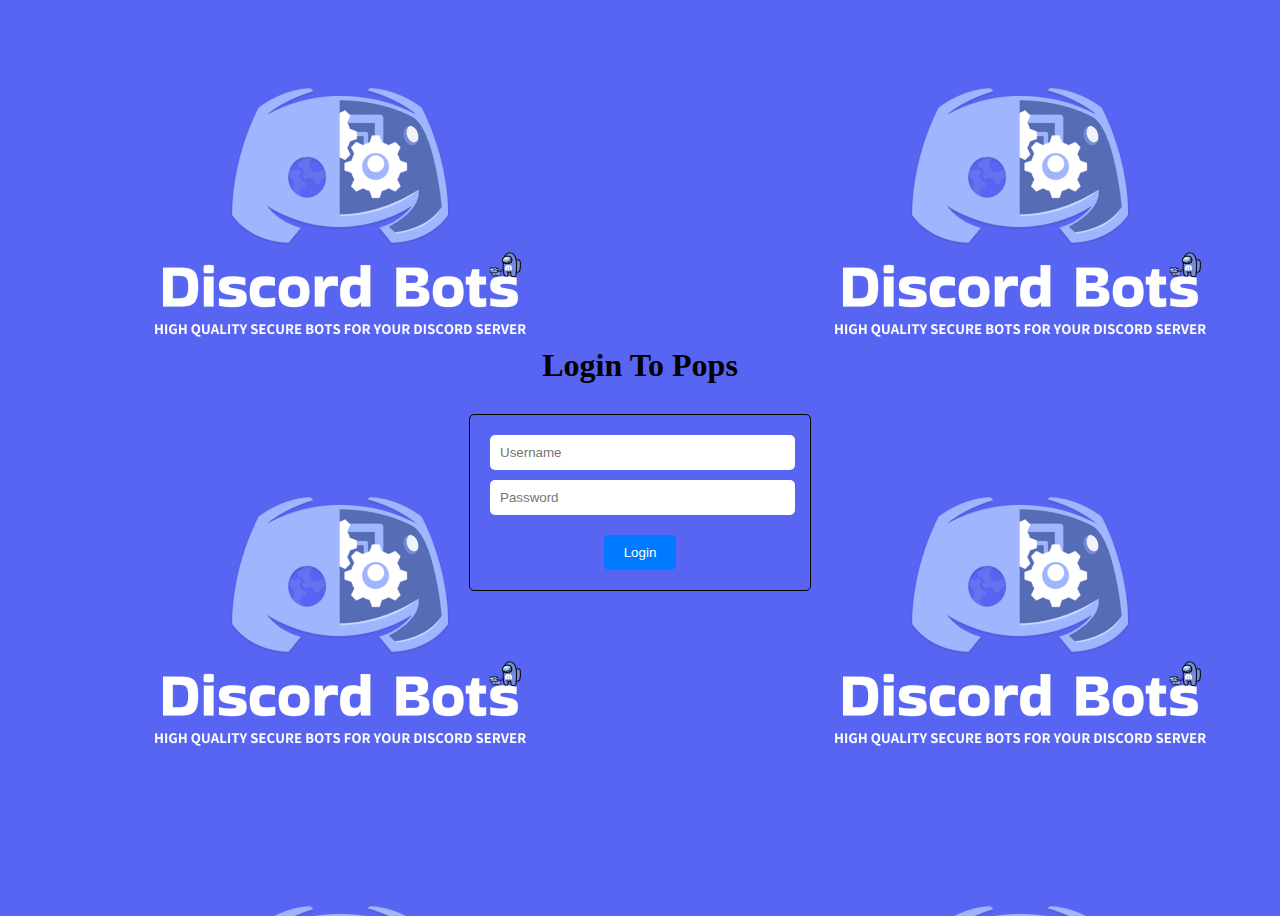
<file: index.html>
<!DOCTYPE html>
<html>
  <head>
    <title>Pops Login</title>
    <link rel="stylesheet" type="text/css" href="LoginScreenStyle.css">
  </head>
  <body>
    <div class="container">
      <h1>Login To Pops</h1>
      <form>
        <div class="form-input">
          <input type="text" name="username" placeholder="Username">
        </div>
        <div class="form-input">
          <input type="password" name="password" placeholder="Password">
        </div>
        <button type="submit" class="btn">Login</button>
      </form>
    </div>
    <script src="LoginUsers.js"></script>
  </body>
</html>
</file>
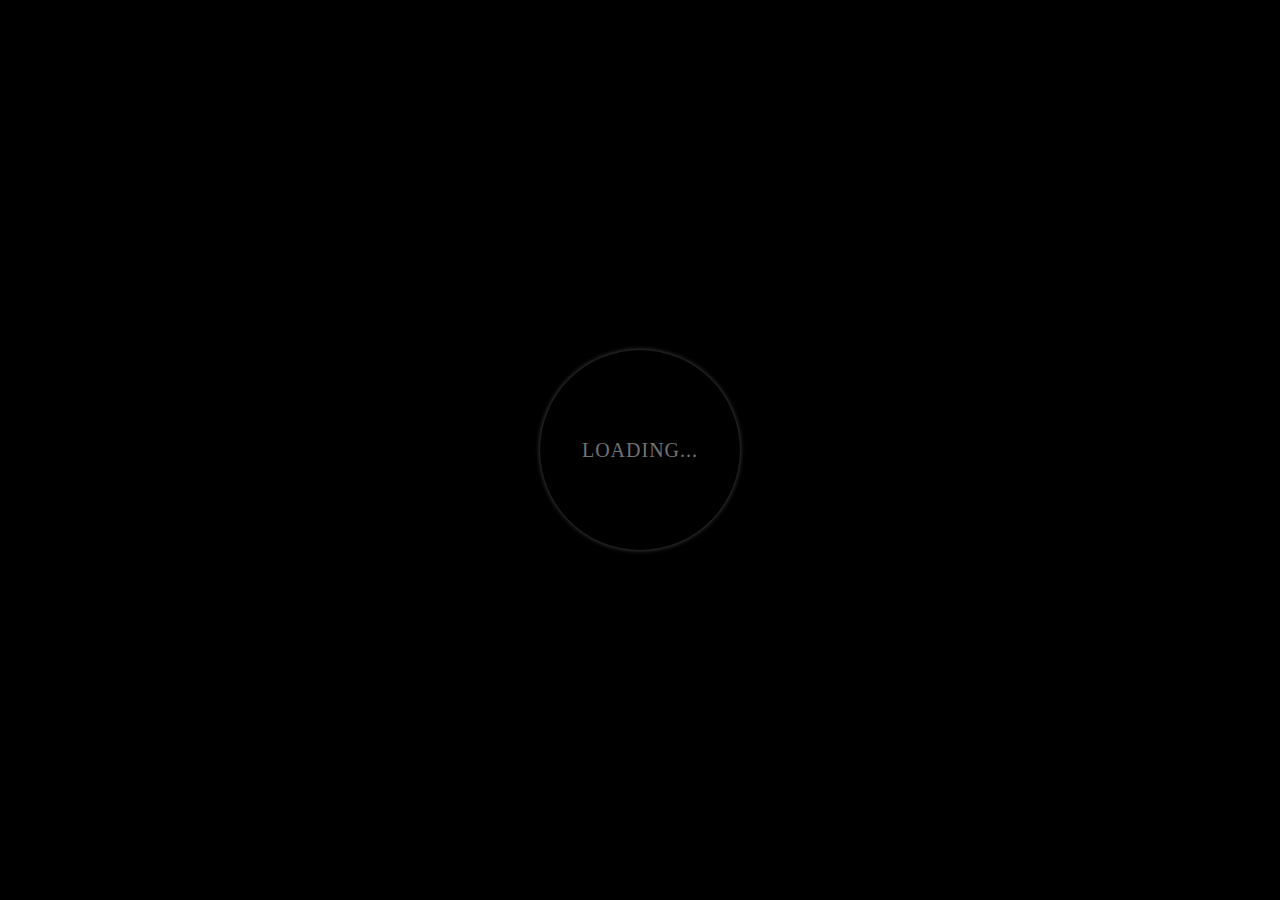
<file: Loading.html>
<!DOCTYPE html>
<html lang="en" dir="ltr">
   <head>
      <meta charset="utf-8">
      <title>Pops Loading</title>
      <link rel="stylesheet" href="LoadingScreenStyle.css">
   </head>
   <body>
      <div class="center">
         <div class="ring"></div>
         <span>loading...</span>
         <error1 id="error-message" style="display: none;">Error Cannot Load Website</error1>
      </div>

      <script>
         // Show error message after 5 seconds
         setTimeout(function() {
            var errorMessage = document.getElementById('error-message');
            if (errorMessage) {
               errorMessage.style.display = 'block';
            }
         }, 5000);
      </script>
   </body>
</html>
</file>
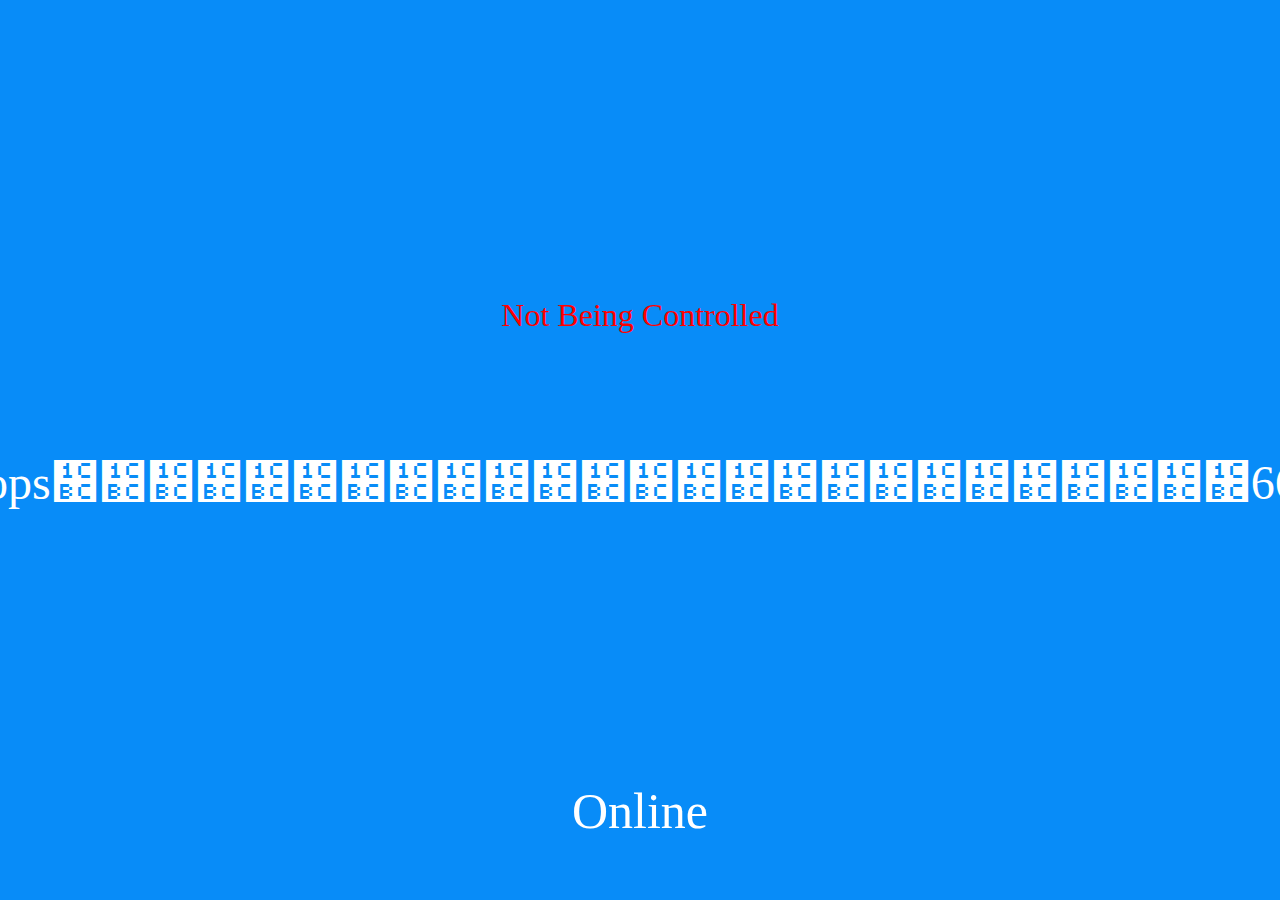
<file: PopsWebsite.html>
<!DOCTYPE html>
<html>
<head>
    <title>Pops᲼᲼᲼᲼᲼᲼᲼᲼᲼᲼᲼᲼᲼᲼᲼᲼᲼᲼᲼᲼᲼᲼᲼᲼᲼666</title>
    <style type="text/css">

        body {
            margin: 0;
            padding: 0;
            background-color: #088cf8;
        }

        h1 {
            color: #fff;
            font-family: Source Sans Pro;
            font-weight: lighter;
            text-align: center;
            position: absolute;
            top: 50%;
            left: 50%;
            transform: translateX(-50%) translateY(-50%);
        }

        h2 {
            color: #ffffff;
            font-family: Source Sans Pro;
            font-weight: lighter;
            text-align: center;
            position: absolute;
            top: 50%;
            left: 50%;
            transform: translateX(-50%) translateY(500%);
        }

        h3 {
            color: #ff0000;
            font-family: Source Sans Pro;
            font-weight: lighter;
            text-align: center;
            position: absolute;
            top: 50%;
            left: 50%;
            transform: translateX(-50%) translateY(-500%);
        }

        logoutbutton {
            color: #ff0000;
            background-color: #6b2b2b;
            text-align: center;
            position: absolute;
            top: 50%;
            left: 58%;
            transform: translateX(2000%) translateY(-3600%);
        }
    </style>
</head>
<body>

    <h1 style="font-size:3em;">Pops᲼᲼᲼᲼᲼᲼᲼᲼᲼᲼᲼᲼᲼᲼᲼᲼᲼᲼᲼᲼᲼᲼᲼᲼᲼666</h1>
    <h2 style="font-size:50px;">Online</h2>
    <h3 style="font-size:2em;">Not Being Controlled</h3>
    <logoutbutton id="logoutBtn">Log out</logoutbutton>
    <script src="LogOut.js"></script>

</body>
</html>
</file>
<file: LoginScreenStyle.css>
body{
    background-image: url('DiscordBotBackground.png')
}
.container {
    display: flex;
    flex-direction: column;
    align-items: center;
    justify-content: center;
    height: 100vh;
  }
  
  h1 {
    margin-bottom: 30px;
  }
  
  form {
    display: flex;
    flex-direction: column;
    align-items: center;
    justify-content: center;
    width: 300px;
    border: 1px solid #000000;
    padding: 20px;
    border-radius: 5px;
  }
  
  .form-input {
    margin-bottom: 10px;
    width: 100%;
  }
  
  input[type="text"],
  input[type="password"] {
    padding: 10px;
    width: 95%;
    border: none;
    border-radius: 5px;
  }
  
  .btn {
    margin-top: 10px;
    padding: 10px 20px;
    background-color: #007bff;
    color: #fff;
    border: none;
    border-radius: 5px;
    cursor: pointer;
  }
  
  .btn:hover {
    background-color: #0069d9;
  }
</file>
<file: LoadingScreenStyle.css>
body{
    margin: 0;
    padding: 0;
    font-family: montserrat;
    background: black;
  }
  .center{
    display: flex;
    text-align: center;
    justify-content: center;
    align-items: center;
    min-height: 100vh;
  }
  .ring{
    position: absolute;
    width: 200px;
    height: 200px;
    border-radius: 50%;
    animation: ring 2s linear infinite;
  }
  @keyframes ring {
    0%{
      transform: rotate(0deg);
      box-shadow: 1px 5px 2px #e65c00;
    }
    50%{
      transform: rotate(180deg);
      box-shadow: 1px 5px 2px #18b201;
    }
    100%{
      transform: rotate(360deg);
      box-shadow: 1px 5px 2px #0456c8;
    }
  }
  .ring:before{
    position: absolute;
    content: '';
    left: 0;
    top: 0;
    height: 100%;
    width: 100%;
    border-radius: 50%;
    box-shadow: 0 0 5px rgba(255,255,255,.3);
  }
  span{
    color: #737373;
    font-size: 20px;
    text-transform: uppercase;
    letter-spacing: 1px;
    line-height: 200px;
    animation: text 3s ease-in-out infinite;
  }
  error1{
    color: #ff0000;
    font-size: 30px;
    text-transform: uppercase;
    letter-spacing: 0px;
    line-height: 100px;
    position: absolute;
    top: 50%;
    left: 50%;
    transform: translateX(-50%) translateY(100%);
    animation: text 1s ease-in-out infinite;
  }
  @keyframes text {
    50%{
      color: black;
    }
  }
</file>
